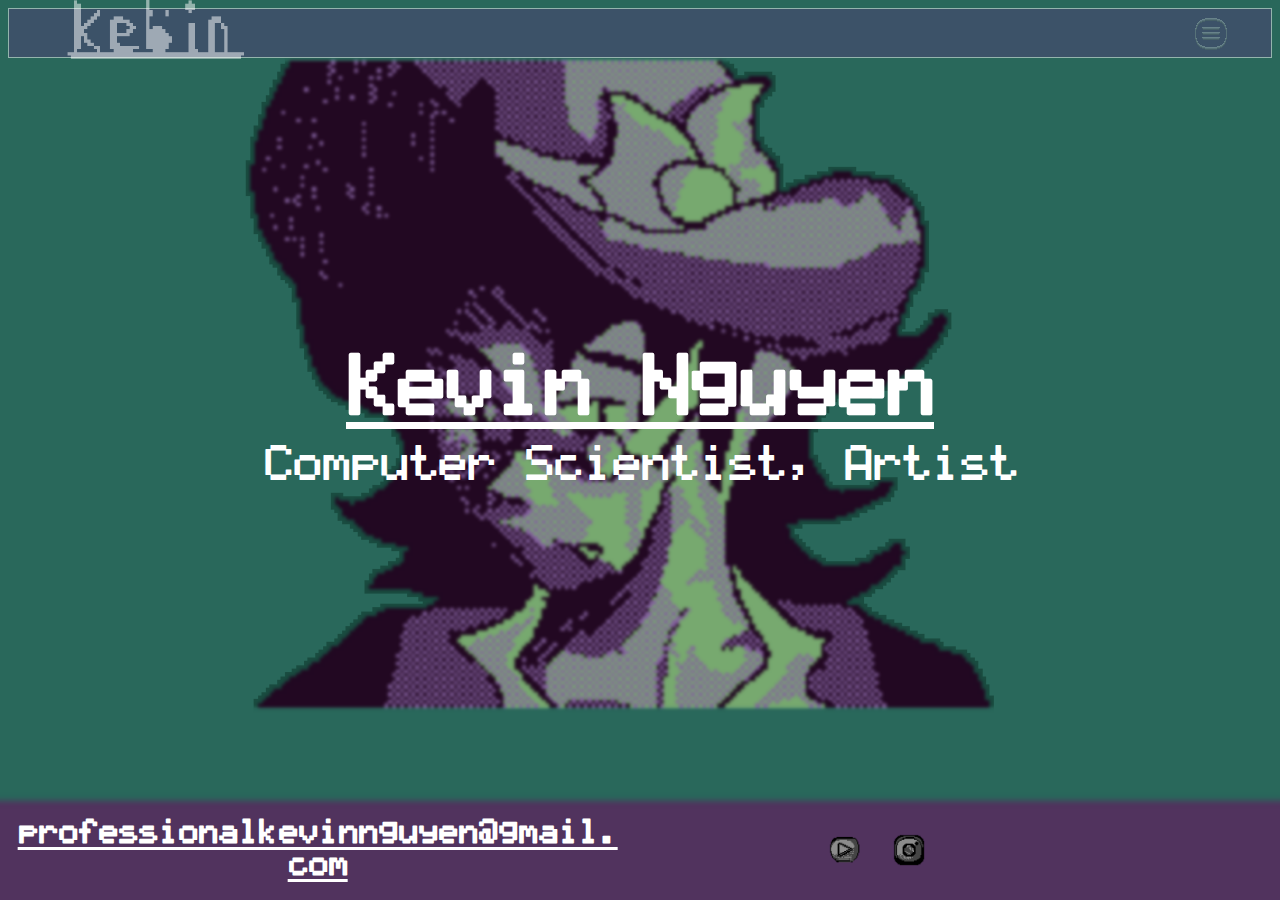
<file: index.html>
<!doctype html>

<html lang="en">
	<head>
		<meta charset="utf-8">
		<meta name="viewport" content="width=device-width, initial-scale=1">
		<title>Kevin Nguyen Portfolio</title>
		

		<link rel="stylesheet" href="portfoliostyle.css?v=1.0"/>
								      <link rel="apple-touch-icon" sizes="180x180" href="/apple-touch-icon.png">
<link rel="icon" type="image/png" sizes="32x32" href="/favicon-32x32.png">
<link rel="icon" type="image/png" sizes="16x16" href="/favicon-16x16.png">
<link rel="manifest" href="/site.webmanifest">
<link rel="mask-icon" href="/safari-pinned-tab.svg" color="#5bbad5">
<meta name="msapplication-TileColor" content="#da532c">
<meta name="theme-color" content="#ffffff">

	</head>
	<main>
		<body>
			<nav class = "navbar">

						<div class="dropdown">
							<img src = "navicon.png" alt="navbutton">

							<div class="dropdown-content">
								<a href="portfoliokevinnguyen-about.html">About Myself</a>
								<a href="portfoliokevinnguyen-projects.html">Projects</a>



							</div>
						</div>
					</div>
					
					
					
					
					
					
					

			</nav>
			<a href="index.html"><img class="navlogo"src="kengally logo big.png" ></a>

			<div class="column">
				<h1 class="wtitle">Kevin Nguyen</h1>
				<p class="wsub">Computer Scientist, Artist</p>

				
				<div class="columnfooter">
					<h1 class="wtitle2">professionalkevinnguyen@gmail.com</h1>
				</div>

				<div class="columnfooter">
					<a href="https://www.youtube.com/channel/UCTYJ4nfaPNWsaGAnQbyyd2g" " target="_blank" rel="noopener noreferrer"><img class = "icons"src = "youtube.png" alt="youtube"/></a>
					<a href="https://www.instagram.com/kebinmallow" " target="_blank" rel="noopener noreferrer"><img class = "icons"src = "instagram.png" alt="instagram"/></a>
				</div>
			
			</div>
		</body>

</html>
</file>
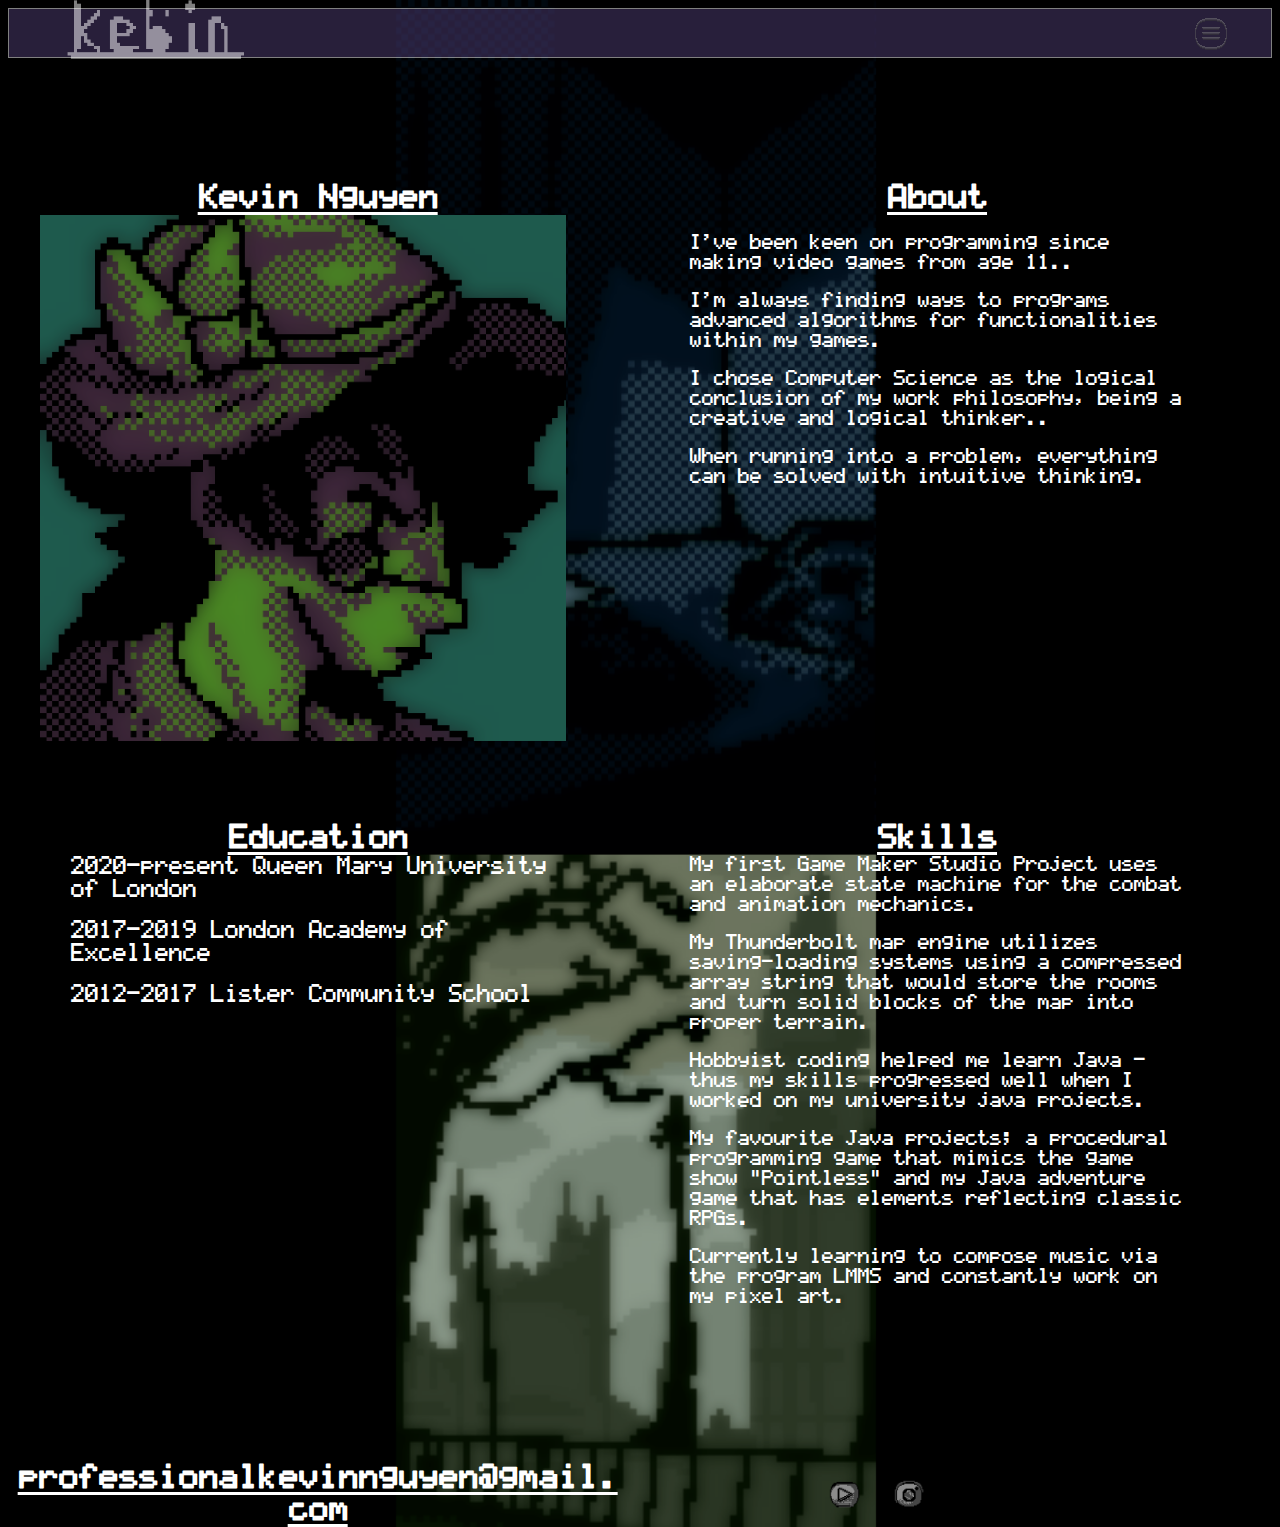
<file: portfoliokevinnguyen-about.html>
<!doctype html>

<html lang="en">
	<head>
		<meta charset="utf-8">
		<meta name="viewport" content="width=device-width, initial-scale=1">
		<title>About</title>
		
		<link rel="stylesheet" href="portfoliostyleabout.css?v=1.0"/>
									   
									  <link rel="apple-touch-icon" sizes="180x180" href="/apple-touch-icon.png">
<link rel="icon" type="image/png" sizes="32x32" href="/favicon-32x32.png">
<link rel="icon" type="image/png" sizes="16x16" href="/favicon-16x16.png">
<link rel="manifest" href="/site.webmanifest">
<link rel="mask-icon" href="/safari-pinned-tab.svg" color="#5bbad5">
<meta name="msapplication-TileColor" content="#da532c">
<meta name="theme-color" content="#ffffff">

	</head>
	<main>
		<body>
			<nav class = "navbar">

						<div class="dropdown">
							<img src = "navicon.png" alt="navbutton">

							<div class="dropdown-content">
								<a href="portfoliokevinnguyen-about.html">About Myself</a>
								<a href="portfoliokevinnguyen-projects.html">Projects</a>




							</div>
						</div>
					</div>
					
					
					
					
					
					
					

			</nav>
			<a href="index.html"><img class="navlogo"src="kengally logo big.png" ></a>
			
			<section class ="row">

				<div class="columnmain">
						<h1 class="wtitle">Kevin Nguyen</h1>
					<img class="portrait" src="portraitb.png">

				</div>
				<div class="columnmain">
			

						<h1 class="wtitle">About</h1>
						<br>
						<p class="wsub">I've been keen on programming since making video games from age 11..</p>
						<br>
						<p class="wsub">I'm always finding ways to programs advanced algorithms for functionalities within my games.</p>
						<br>
						<p class="wsub">I chose Computer Science as the logical conclusion of my work philosophy, being a creative and logical thinker..</p>
						<br>
						<p class="wsub">When running into a problem, everything can be solved with intuitive thinking. </p>
						
						
												<br>
						
						</p>
						<br>

				</div>
			
				<div class="columnmain">
						<h1 class ="wtitle">Education</h1>
						<p class="wedsub">2020-present Queen Mary University of London</p>
						<br>
						<p class="wedsub">2017-2019 London Academy of Excellence</p>
						<br>
						<p class="wedsub">2012-2017 Lister Community School</p>
						<br>
				</div>


				
				<div class="columnmain">
			

						<h1 class="wtitle">Skills</h1>
						<p class="wsub">My first Game Maker Studio Project uses an elaborate state machine for the combat and animation mechanics.</p>
						<br>
						<p class="wsub">My Thunderbolt map engine utilizes saving-loading systems using a compressed array string that would store the rooms and turn solid blocks of the map into proper terrain.</p>
						<br>
						<p class="wsub">Hobbyist coding helped me learn Java - thus my skills progressed well when I worked on my university java projects.</p>
						<br>
						<p class="wsub">My favourite Java projects; a procedural programming game that mimics the game show "Pointless" and my Java adventure game that has elements reflecting classic RPGs.</p>
						<br>
						<p class="wsub">Currently learning to compose music via the program LMMS and constantly work on my pixel art.</p>
						<br>
				</div>
			
			<div class="columnfooter">
				<h1 class="wtitle">professionalkevinnguyen@gmail.com</h1>
			</div>

			<div class="columnfooter">
				<a href="https://www.youtube.com/channel/UCTYJ4nfaPNWsaGAnQbyyd2g" " target="_blank" rel="noopener noreferrer"><img class = "icons"src = "youtube.png" alt="youtube"/></a>
				<a href="https://www.instagram.com/kebinmallow" " target="_blank" rel="noopener noreferrer"><img class = "icons"src = "instagram.png" alt="instagram"/></a>
			</div>

				

		</body>
		</body>

</html>
</file>
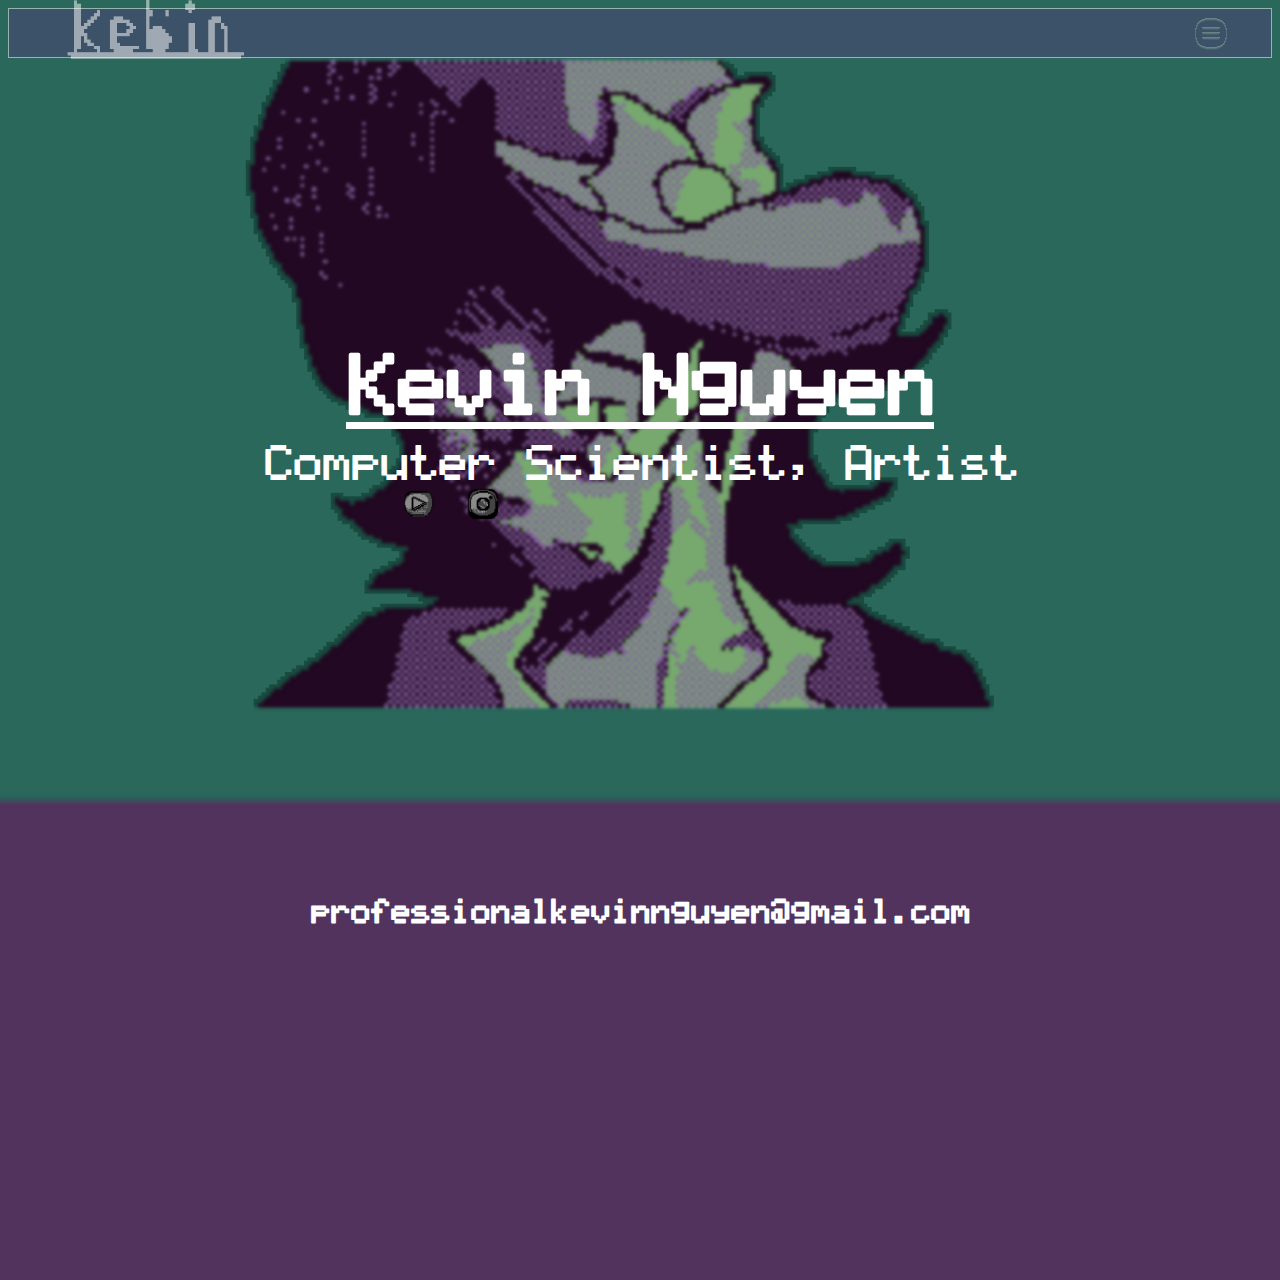
<file: portfoliokevinnguyen.html>
<!doctype html>

<html lang="en">
	<head>
		<meta charset="utf-8">
		<meta name="viewport" content="width=device-width, initial-scale=1>
		<title>Kevin Nguyen Portfolio</title>
		
		<link rel="stylesheet" href="reset.css" type="text/css"/>
		<link rel="stylesheet" href="portfoliostyle.css?v=1.0"/>

	</head>
	<main>
		<body>
			<nav class = "navbar">

						<div class="dropdown">
							<img src = "navicon.png" alt="navbutton">

							<div class="dropdown-content">
								<a href="portfoliokevinnguyen-about.html">About Myself</a>
								<a href="portfoliokevinnguyen-projects.html">Projects</a>



							</div>
						</div>
					</div>
					
					
					
					
					
					
					

			</nav>
			<a href="index.html"><img class="navlogo"src="kengally logo big.png" ></a>

			<section>
				<h1 class="wtitle">Kevin Nguyen</h1>
				<p class="wsub">Computer Scientist, Artist</p>
		</section>
			
			<footer>
				<h1 class="footer">professionalkevinnguyen@gmail.com</h1>
				
				<section class ="row">


					<div class ="column">
						<div>
							<a href="https://www.youtube.com/channel/UCTYJ4nfaPNWsaGAnQbyyd2g" " target="_blank" rel="noopener noreferrer"><img class = "icons"src = "youtube.png" alt="youtube"/></a>
							<a href="https://www.instagram.com/kebinmallow" " target="_blank" rel="noopener noreferrer"><img class = "icons"src = "instagram.png" alt="instagram"/></a>
					</div>
					</div>
				</section>
			</footer>
		</body>

</html>
</file>
<file: portfoliostyle.css>
body {
	background-image: url("back_long.png");
	background-repeat: no-repeat;
	background-size: 700em;
	background-position: center top;
	background-color: black;
}
.dropdown:hover .dropdown-content
{
	display:block;
}

.dropdown
{
	position: relative;
	left: 95%;
	top: -0.5em;
	display: block;
	width: 1em;
	opacity: 50%;
}




.dropdown-content {
  display: none;
  position: absolute;
  right: -1em;
  background-color: #f9f9f9;
  min-width: 160px;
  box-shadow: 0px 8px 16px 0px rgba(0,0,0,0.2);
  z-index: 1;
}

.dropdown-content a {
  float: none;
  color: black;
  padding: 12px 16px;
  text-decoration: none;
  display: block;
  text-align: left;
  max-width: 80%;
}

.dropdown-content a:hover {
  background-color: #ddd;
}

.dropdown:hover{
  display: block;
  opacity: 100%
}

.navbar
{
	font-family: "LCD Solid";
	z-index: 0;
	display:block;
	margin: auto;
	background-color: #503e75;
	font-size: 1em;
	opacity: 50%;
	padding: 1em;
	position: relative;
	height: 1em;
	border: 1px solid white;
}

.navbar:hover {
  opacity: 90%;
}
.navlogo:hover {
  opacity: 90%;
}
dropdown-content:a
{
	float: right;
	padding-right: 1em;
}

.navlogo
{
	z-index: 1;
	width: 20em;
	height: auto;
	position: relative;
	top: -4em;
	opacity: 50%;
	max-width: 80%;
}

.wtitle
{
	font-size: max(5em, 10px);
	color: white;
	
	font-family: "LCD Solid";
	src: url(LcdSolid-VPzB.ttf);
	
	position: relative;
	top: 2em;
	text-align: center;
	overflow-x: hidden;
	text-decoration: underline;
}



@font-face {
  font-family: 'LCD Solid';
	src: url(LcdSolid-VPzB.ttf); format('ttf');
}






.wsub
{
	font-size: 3em;
	color: white;
	font-family: "LCD Solid";
	position: relative;
	top: 2.5em;
	text-align: center;
	overflow-x: hidden;
}


.wsubtwo
{
	font-size: 2em;
	color: white;
	font-family: "LCD Solid";
	position: relative;
	top: 22em;
	text-align: center;
	overflow-x: hidden;
	text-decoration: underline;
}

.wsubthree
{
	font-size: 1em;
	color: white;
	font-family: "LCD Solid";
	position: relative;
	top: 45em;
	padding: 3em;
	margin: 3em 3em 3em 3em;
	border: 1px solid white;
	
	text-align: center;
	overflow-x: hidden;
	opacity: 55%;
}

.wsubthree:hover
{
	opacity: 100%;
}

.footer
{
	font-size: 2em;
	color: white;
	font-family: "LCD Solid";
	position: relative;
	top: 15em;
	text-align: center;
}

.copyright
{
	font-size: 1em;
	color: white;
	font-family: "LCD Solid";
	position: relative;
	top: 15em;
	margin: auto;
	display: block;
	text-align: left;
	overflow-x: hidden;
	padding-bottom: 3em;
	width: 80%;

}
.icons
{
	position: relative;
	 display: block;
	 margin-left: auto;
	 margin-right: auto;
	 width: 2em;
	left: 30%;
	max-width: 2em;
	padding: 1em;
	height: auto;
	float: left;
	

}

.row
{
	
	height: 50em;
	
}

.icons:hover{
	display: block;
	opacity: 100%;
	max-width:4em;
	width:4em;
}


.row:after
{
	content: "";
	display: table;
	clear: both;
}

form
{
	position:relative;
	margin: auto;
	display: block;
	color: white;
	font-family: "LCD Solid";
	font-size: 1.5em;
	padding: 2em;
	width:50%;
	max-width: 80%;

}
input
{
	width:20em;
	margin-top:2em;
	margin-bottom:2em;
	display:block;
	float:none;
	padding:1em;
	resize: vertical;
	max-width: 80%;
}
.columnfooter
{
	position: relative;
	top: 25em;
	width: 49%;
	float: left;
	height: auto;
}
.wtitle2
{
	font-size: 2em;
	color: white;
	font-family: "LCD Solid";
	position: relative;
	top: 0em;
	text-align: center;
	overflow-wrap: break-word;
	text-decoration: underline;
	margin: auto;
	width: 97%;
	height: auto;
}
@media only screen and (max-width: 768px) 
{
 [class*="column"]
 {
	top: 12em;
	position: relative;
	display: block;
	}
 [class*="wtitle"]
{
	font-size: 12vw;
	color: white;
	font-family: "LCD Solid";
	position: relative;
	top: 0em;
	text-align: center;
	overflow-wrap: break-word;
	text-decoration: underline;
	margin: auto;
	width: 98%;
	height: auto;
}
	 [class*="wsub"]
{
	font-size: 5vw;
	color: white;
	font-family: "LCD Solid";
	position: relative;
	top: 0em;
	text-align: center;
	overflow-wrap: break-word;
	text-decoration: underline;
	margin: auto;
	width: 98%;
	height: auto;
}
  [class*="columnfooter"] {
	position: relative;
	top: 15em;
	width: 99%;
	float: left;
	height: auto;
  }

 [class*="wtitle2"]
{
	font-size: 5vw;
	color: white;
	font-family: "LCD Solid";
	position: relative;
	top: 0em;
	text-align: center;
	overflow-wrap: break-word;
	text-decoration: underline;
	margin: auto;
	width: 98%;
	height: auto;
}

}

header
{

}
</file>
<file: portfoliostyleabout.css>
body {
	background-image: url("backabout.png");
	background-repeat: no-repeat;
	background-size: 500em;
	background-position: center top;
	background-color: black;
}
.dropdown:hover .dropdown-content
{
	display:block;
}

.dropdown
{
	position: relative;
	left: 95%;
	top: -0.5em;
	display: block;
	width: 1em;
	opacity: 50%;
}
@font-face {
  font-family: 'LCD Solid';
	src: url(LcdSolid-VPzB.ttf); format('ttf');
}



.dropdown-content {
  display: none;
  position: absolute;
  right: -1em;
  background-color: #f9f9f9;
  min-width: 160px;
  box-shadow: 0px 8px 16px 0px rgba(0,0,0,0.2);
  z-index: 1;
}

.dropdown-content a {
  float: none;
  color: black;
  padding: 12px 16px;
  text-decoration: none;
  display: block;
  text-align: left;
}

.dropdown-content a:hover {
  background-color: #ddd;
}

.dropdown:hover{
  display: block;
  opacity: 100%
}

.navbar
{
	font-family: "LCD Solid";
	z-index: 0;
	display:block;
	margin: auto;
	background-color: #503e75;
	font-size: 1em;
	opacity: 50%;
	padding: 1em;
	position: relative;
	height: 1em;
	border: 1px solid white;
}

.navbar:hover {
  opacity: 90%;
}

dropdown-content:a
{
	float: right;
	padding-right: 1em;
}

.navlogo:hover {
  opacity: 90%;
}

.navlogo
{
	z-index: 1;
	width: 20em;
	height: auto;
	position: relative;
	top: -4em;
	opacity: 50%;
	max-width: 80%;
}

.wtitle
{
	font-size: 2em;
	color: white;
	font-family: "LCD Solid";
	position: relative;
	top: 0em;
	text-align: center;
	overflow-wrap: break-word;
	text-decoration: underline;
	margin: auto;
	width: 97%;
	height: auto;
}
.wsub
{
	font-size: calc(1em + 0.3vw);
	color: white;
	font-family: "LCD Solid";
	position: relative;
	top: 0em;
	text-align: left;
	overflow-x: hidden;

	width: calc(125em - 25vw);
	max-width: 80%;
	margin: auto;
}
.wedsub
{
	font-size: calc(1.2em + 0.3vw);
	color: white;
	font-family: "LCD Solid";
	position: relative;
	top: 0em;
	text-align: left;
	overflow-x: hidden;

	width: calc(125em - 25vw);
	max-width: 80%;
	margin: auto;
}




.wsubthree:hover
{
	opacity: 100%;
}

.footer
{
	font-size: 2em;
	color: white;
	font-family: "LCD Solid";
	position: relative;
	top: 15em;
	text-align: center;
}

.copyright
{
	font-size: 1em;
	color: white;
	font-family: "LCD Solid";
	position: relative;
	top: 15em;
	margin: auto;
	display: block;
	text-align: left;
	overflow-x: hidden;
	padding-bottom: 3em;
	width: 80%;

}



.column
{
	position: relative;
	top: 3em;
	width: 100%;
	float: left;
	height: 50em;
	max-width: 80%;


}

.portrait
{

	position: relative;
	left: 2em;
	    width: 85%;
		max-width: 100%;
        height: auto;
        display: block;

}

.columnmain
{
	position: relative;
	top: 3em;
	width: 49%;
	float: left;
	height: 40em;
}

.columnfooter
{
	position: relative;
	top: 3em;
	width: 49%;
	float: left;
	height: auto;
}



@media only screen and (max-width: 768px) {
  [class*="columnmain"] {
	position: relative;
	top: 0em;
	width: 99%;
	float: left;
	height: auto;
  }
  
  [class*="columnfooter"] {
	position: relative;
	top: 0em;
	width: 99%;
	float: left;
	height: auto;
  }
  
  
 [class*="wtitle"]
{
	font-size: 5vw;
	color: white;
	font-family: "LCD Solid";
	position: relative;
	top: 0em;
	text-align: center;
	overflow-wrap: break-word;
	text-decoration: underline;
	margin: auto;
	width: 98%;
	height: auto;
}
}



.icons
{
	position: relative;
	 display: block;
	 margin-left: auto;
	 margin-right: auto;
	 width: 2em;
	left: 30%;
	max-width: 2em;
	padding: 1em;
	height: auto;
	float: left;
	

}
.row
{
	
	height: 50em;
	
}

.icons:hover{
	display: block;
	opacity: 100%;
	max-width:4em;
	width:4em;
}


.row:after
{
	content: "";
	display: table;
	clear: both;
}


form
{
	position:relative;
	margin: auto;
	display: block;
	color: white;
	font-family: "LCD Solid";
	font-size: 1.5em;
	padding: 2em;
	width:50%;
	max-width: 80%;
}
input
{
	width:20em;
	margin-top:2em;
	margin-bottom:2em;
	display:block;
	float:none;
	padding:1em;
	resize: vertical;
	max-width: 80%;
}

.graph
{
	margin: auto;
	display:block;
	position: relative;
	top: 20em;
	width: 90em;
	max-width: 90%;
}


header
{

}
</file>
